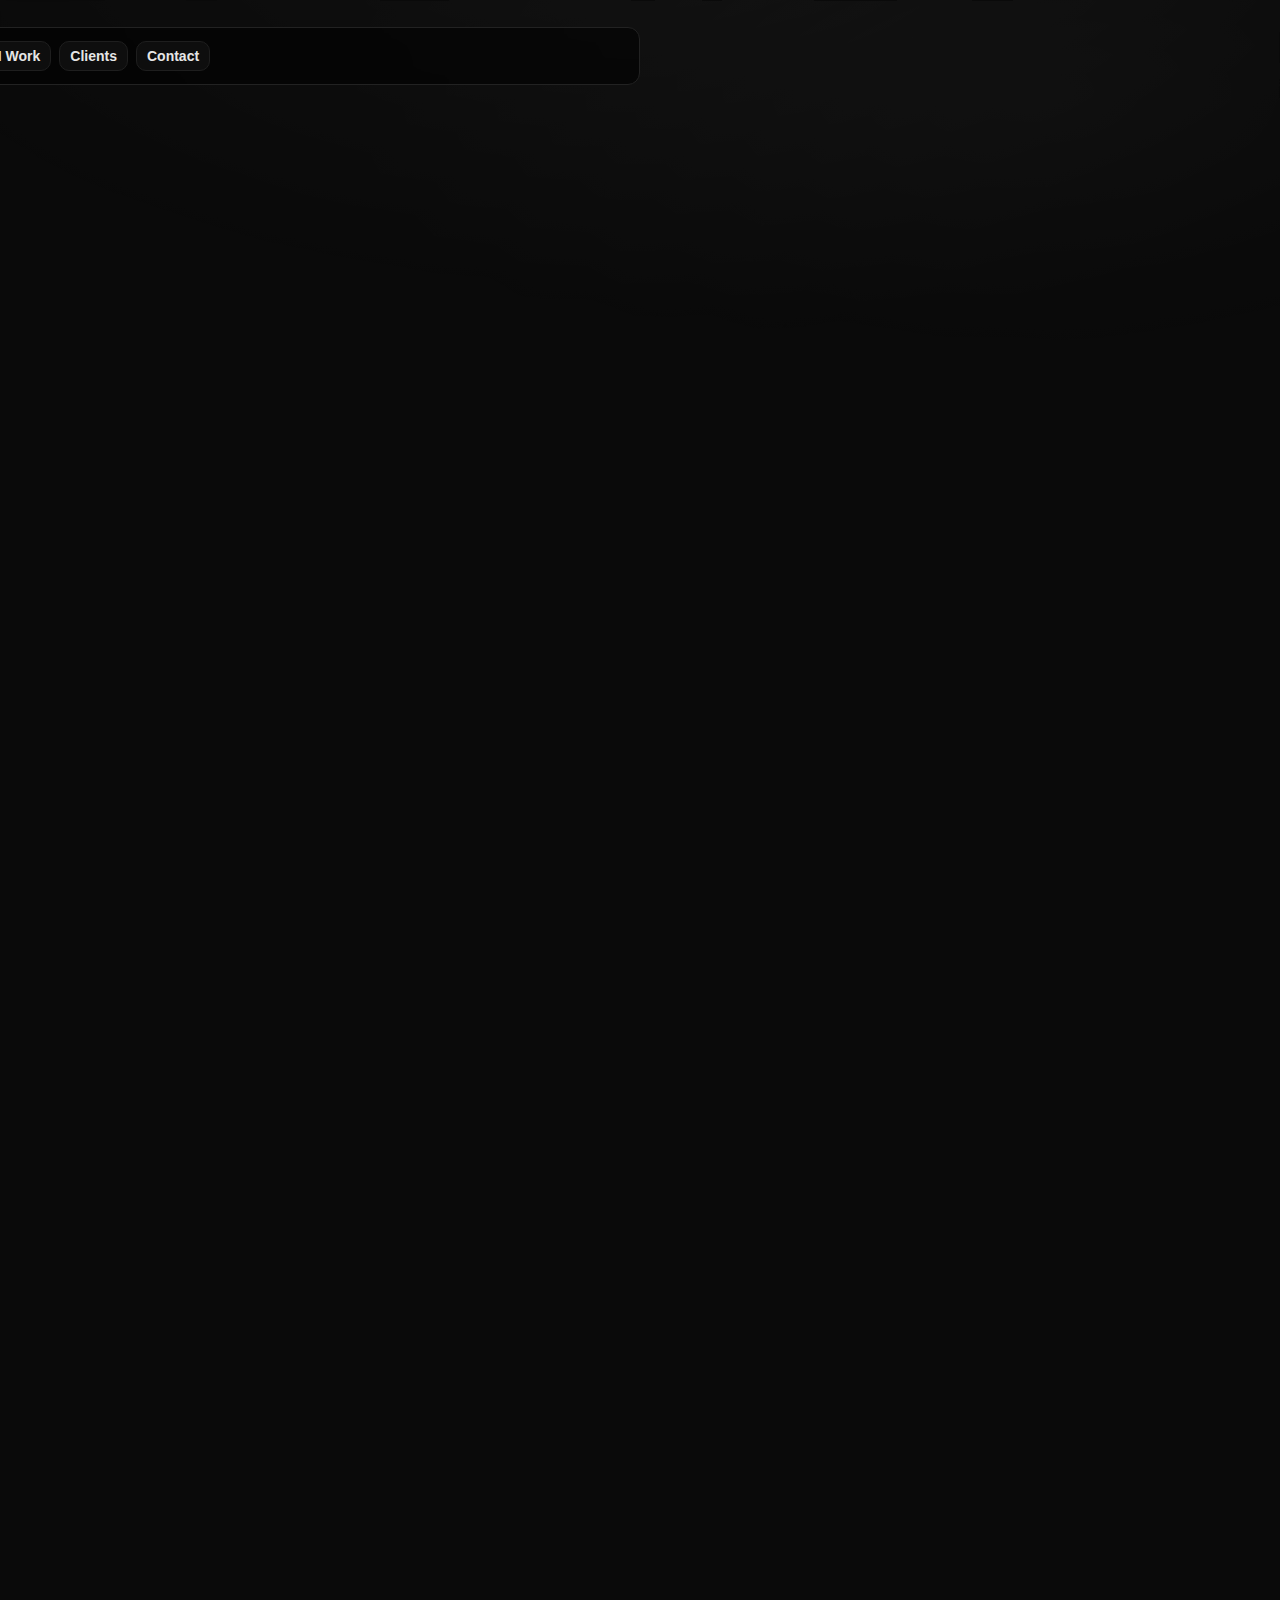
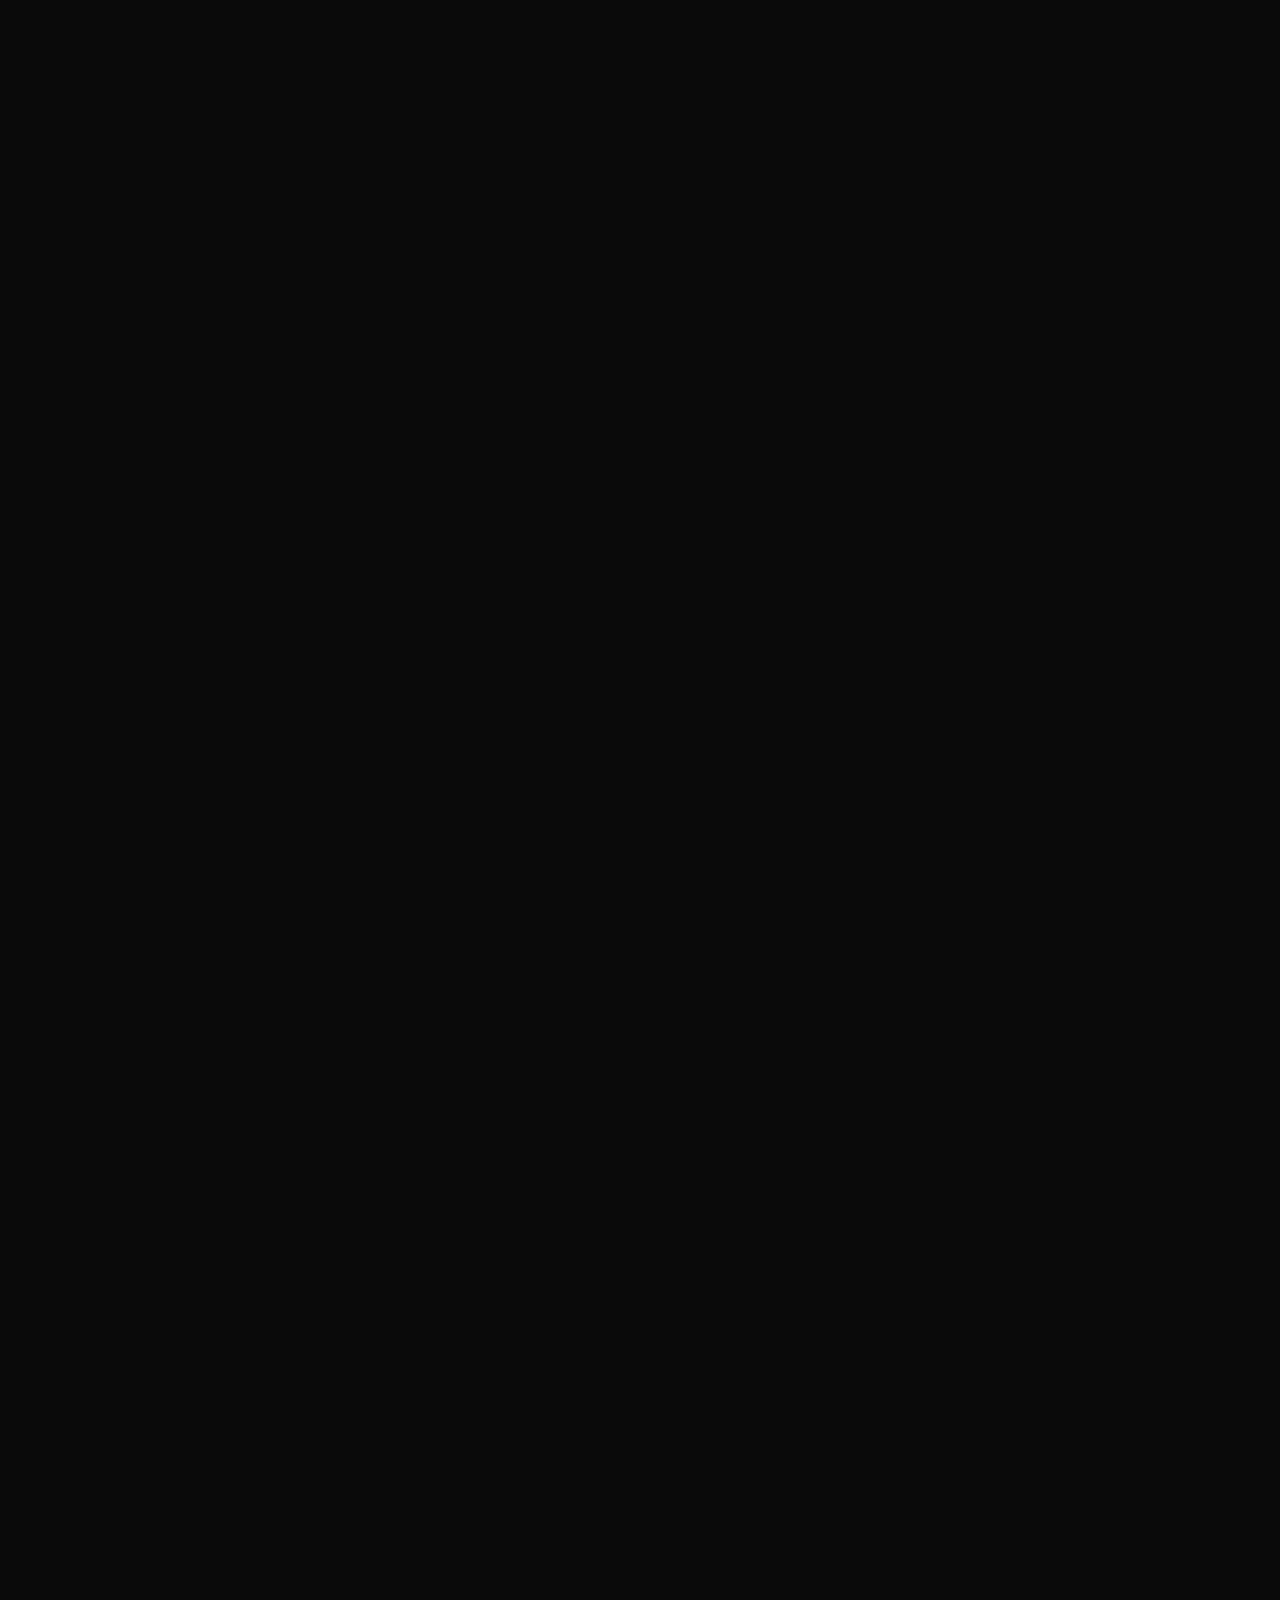
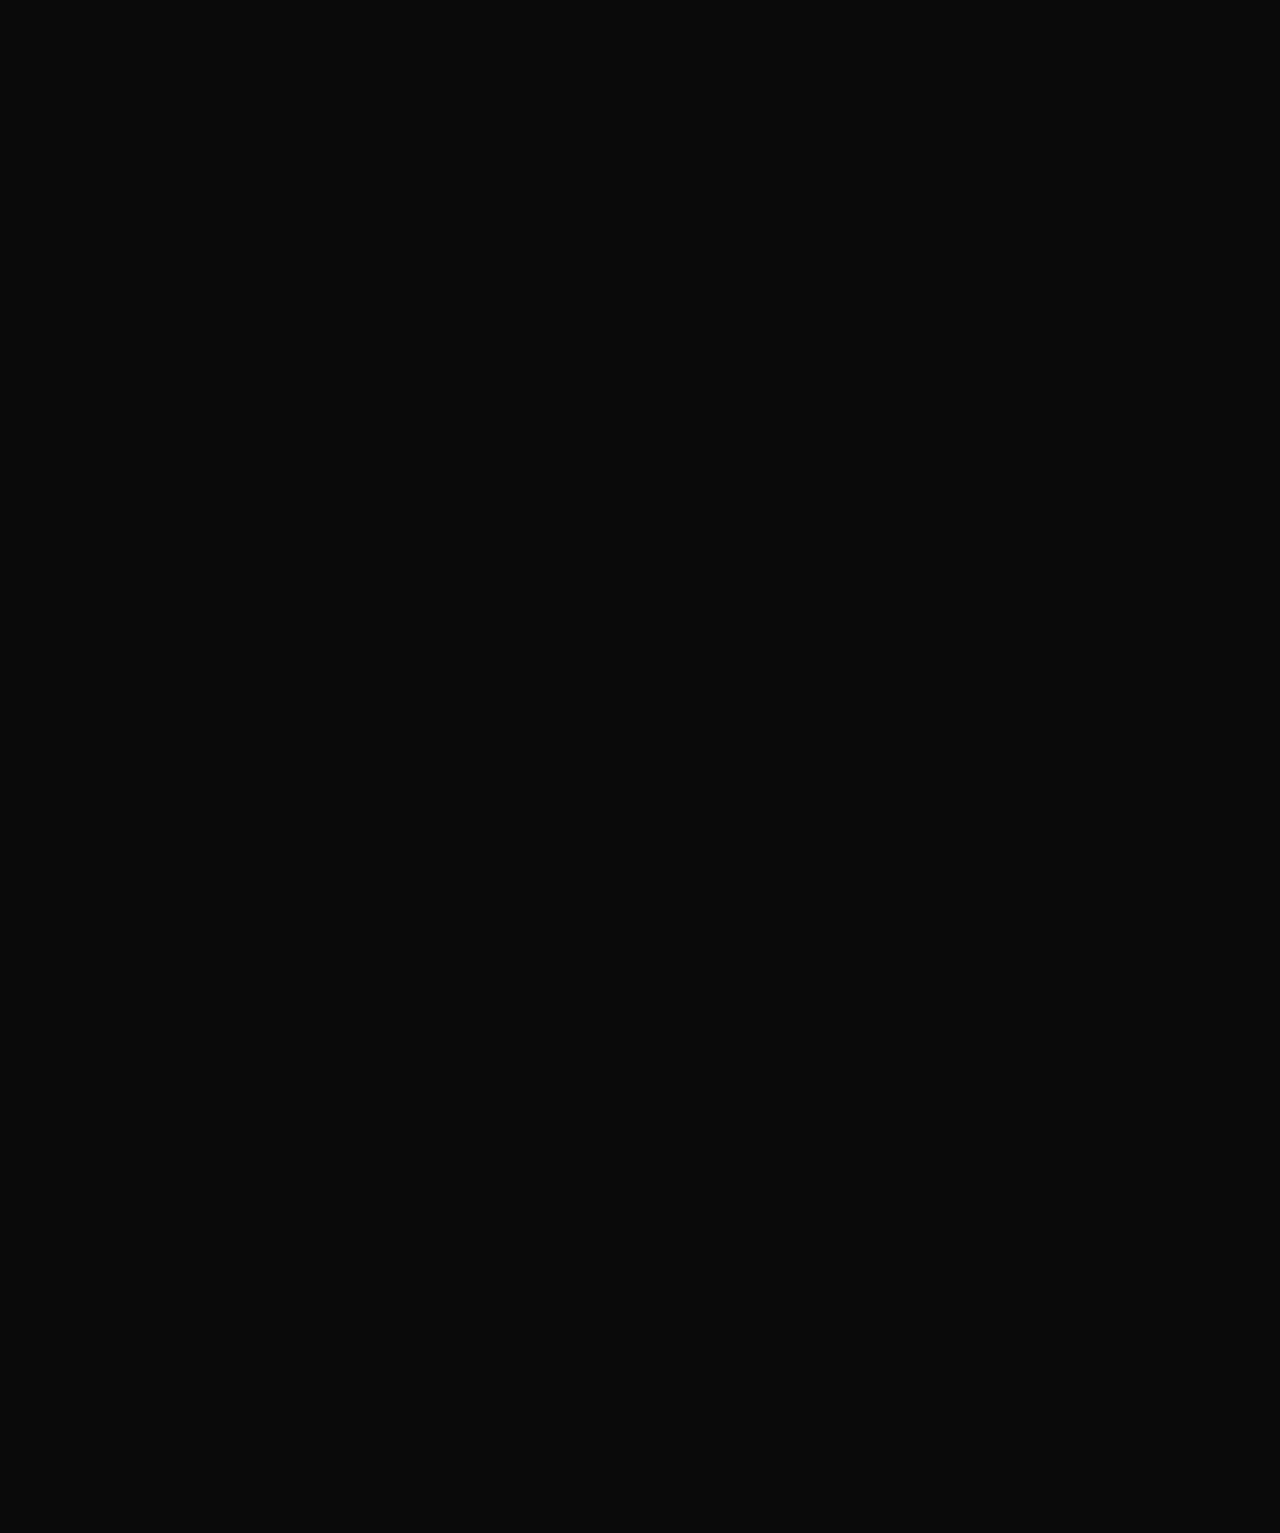
<file: index.html>
<!DOCTYPE html>
<html lang="en" dir="ltr">
<head>
  <meta charset="utf-8" />
  <meta name="viewport" content="width=device-width, initial-scale=1, viewport-fit=cover" />
  <title>Anu Ajjan — Senior Advisor</title>
  <meta name="color-scheme" content="dark" />
  <link rel="stylesheet" href="assets/style.css" />
  <style>
    html { scroll-behavior: smooth; }
    body { margin: 0; scroll-snap-type: y mandatory; -webkit-overflow-scrolling: touch; }

    /* water / glass overlay (no language UI) */
    #water-layer {
      position: fixed; inset: 0; pointer-events: none; z-index: 1;
      background:
        radial-gradient(120% 80% at 50% -10%, rgba(255,255,255,.10), rgba(255,255,255,0) 60%),
        radial-gradient(90% 60% at 80% 10%, rgba(255,255,255,.06), rgba(255,255,255,0) 60%);
      filter: url(#waterFilter);
      opacity: .30;
      transition: opacity .35s ease;
    }

    section { min-height: 100svh; scroll-snap-align: start; scroll-snap-stop: always; position: relative; z-index: 2; }

    /* top dock */
nav.dock {
  position: sticky;
  top: 8px;
  display: flex;
  justify-content: center;   /* ✅ This centers the bar horizontally */
  gap: 8px;
  z-index: 5;
  flex-wrap: wrap;
}
    nav.dock button { font-size:14px; padding:6px 10px; }

    /* hero image smaller + soft */
    .home-inner .avatar {
      width: min(220px, 48vw); height: min(220px, 48vw); object-fit: cover; border-radius: 999px;
      box-shadow: 0 10px 50px rgba(0,0,0,.45), 0 0 0 1px rgba(255,255,255,.06) inset;
    }

    @media (max-width:640px){ #water-layer{ opacity:.22; } }
    @media (prefers-reduced-motion: reduce){ #water-layer{ display:none; } }
  </style>
</head>
<body>
  <!-- Water / Glass SVG filter -->
  <svg id="water-svg" width="0" height="0">
    <filter id="waterFilter">
      <feTurbulence id="waterNoise" type="fractalNoise" baseFrequency="0.008" numOctaves="2" seed="2"/>
      <feDisplacementMap id="waterDisp" in="SourceGraphic" in2="waterNoise" scale="8" xChannelSelector="R" yChannelSelector="G"/>
    </filter>
  </svg>
  <div id="water-layer"></div>

  <!-- Floating navigation (top, centered) -->
  <nav class="dock" aria-label="Section navigation">
    <button data-target="#home" class="active">Home</button>
    <button data-target="#what">What I Do</button>
    <button data-target="#how">How I Work</button>
    <button data-target="#clients">Clients</button>
    <button data-target="#contact">Contact</button>
  </nav>

  <main>
    <!-- HOME -->
    <section id="home" aria-label="Home">
      <div class="wrap home-inner reveal" style="text-align:center">
        <img class="avatar" src="assets/profile.jpg" alt="Portrait of Anu Ajjan" />
        <h1>Anu Ajjan</h1>
        <p class="subhead">Senior advisor to leadership teams across Europe and the Middle East</p>
        <h3 class="tagline">Clarity. Delivery. Integrity.</h3>
        <div class="text about" style="max-width:780px;margin:0 auto">
          <p>I help organisations move from discussion to delivery. Clear priorities, simple plans, steady results.</p>
          <p>I bring 20+ years working with senior teams. Executive education in applied business analytics at MIT Sloan supports a practical, evidence-based approach to decisions.</p>
          <p>I work with public institutions, research organisations, and companies where cross-team alignment and governance matter.</p>
        </div>
        <blockquote class="quote" style="max-width:780px;margin:20px auto">
          “His professional and constructive nature, focus, and diplomatic skills made him a highly valued partner in one of the world’s largest scientific expeditions.”
          <cite>— Prof. Dr. Stefan Frickenhaus, Alfred Wegener Institute (AWI)</cite>
        </blockquote>
      </div>
    </section>

    <!-- WHAT -->
    <section id="what" aria-label="What I Do">
      <div class="wrap reveal">
        <h2>What I Do</h2>
        <div class="list">
          <div class="card"><h3>From strategy to delivery</h3><p>Turn direction into an actionable plan with owners, milestones, and transparent reporting.</p></div>
          <div class="card"><h3>Operating model & governance</h3><p>Make roles and decision rights simple and reliable — with a working cadence.</p></div>
          <div class="card"><h3>Leadership alignment</h3><p>Focus leadership time on the few moves that matter. Agree priorities, clear blockers, build trust.</p></div>
          <div class="card"><h3>Executive support</h3><p>Decision packs and briefings that let boards move with confidence.</p></div>
        </div>
      </div>
    </section>

    <!-- HOW -->
    <section id="how" aria-label="How I Work">
      <div class="wrap reveal">
        <h2>How I Work</h2>
        <div class="list">
          <div class="card"><h3>Clear scope</h3><p>Shared objectives, responsibilities, and timelines. No surprises.</p></div>
          <div class="card"><h3>Structured delivery</h3><p>Simple routines: weekly checkpoints, visible status, written decisions.</p></div>
          <div class="card"><h3>Responsible data use</h3><p>Facts first, privacy respected. Only what’s needed to decide.</p></div>
          <div class="card"><h3>Reliable handover</h3><p>Outcomes documented. Teams continue without external support.</p></div>
        </div>
      </div>
    </section>

    <!-- CLIENTS -->
    <section id="clients" aria-label="Clients">
      <div class="wrap reveal">
        <h2>Clients</h2>
        <p class="muted center">
          I support senior teams in public administration, research, consulting and services, and logistics/regulated industries —
          typically where several stakeholders must align and execution must be dependable.
        </p>
      </div>
    </section>

    <!-- CONTACT -->
    <section id="contact" aria-label="Contact">
      <div class="wrap reveal">
        <h2>Contact</h2>
        <p class="muted">Share a few details and I’ll respond if it fits current advisory work.</p>

        <!-- IMPORTANT: this posts to your Cloudflare Worker route -->
        <form action="/api/contact" method="POST">
          <div class="row2">
            <label>First name<input type="text" name="first_name" required /></label>
            <label>Last name<input type="text" name="last_name" required /></label>
          </div>
          <div class="row2">
            <label>Email<input type="email" name="email" required /></label>
            <label>Country
              <select name="country">
                <option>Germany</option><option>United Arab Emirates</option><option>United Kingdom</option>
                <option>United States</option><option>Lebanon</option><option>Syria</option><option>Other</option>
              </select>
            </label>
          </div>
          <label>Organisation<input type="text" name="organisation" /></label>
          <label>What do you need help with?
            <textarea name="message" placeholder="A few sentences on context, goals, and timeline"></textarea>
          </label>

          <input type="text" name="website" autocomplete="off" tabindex="-1" class="honeypot" />
          <label class="small"><input type="checkbox" name="consent" required /> I agree to be contacted about this inquiry.</label>

          <button class="btn" type="submit">Send</button>
          <p class="small">No phone number required. Your email is used only to respond to this inquiry.</p>
        </form>

        <footer>© 2025 Anu Ajjan</footer>
      </div>
    </section>
  </main>

  <script defer src="assets/script.js"></script>
  <script>
    // magnetic snap scroll
    (() => {
      const prefersReduced = matchMedia('(prefers-reduced-motion: reduce)').matches;
      const blocks = [...document.querySelectorAll('section')];
      if (!blocks.length || prefersReduced) return;
      let timer;
      const delay = 80;
      const nearest = () => {
        const y = scrollY;
        let best = {d: Infinity, top: 0};
        for (const el of blocks) {
          const top = el.getBoundingClientRect().top + y;
          const d = Math.abs(top - y);
          if (d < best.d) best = {d, top};
        }
        return best.top;
      };
      addEventListener('scroll', () => {
        clearTimeout(timer);
        timer = setTimeout(() => scrollTo({ top: nearest(), behavior: 'smooth' }), delay);
      }, {passive: true});
    })();

    // water / glass animation
    (() => {
      const reduced = matchMedia('(prefers-reduced-motion: reduce)').matches;
      if (reduced) return;
      const svg = document.getElementById('water-svg');
      const noise = svg?.querySelector('#waterNoise');
      const disp  = svg?.querySelector('#waterDisp');
      if (!noise || !disp) return;
      let t = 0;
      const baseFreq = 0.008, freqAmp = 0.004;
      const scaleBase = 8, scaleAmp = 4;
      function animate(){
        t += 0.004;
        const scrollMod = Math.min(1, Math.abs(scrollY % 600) / 600);
        const bf = (baseFreq + freqAmp * Math.sin(t + scrollMod * Math.PI)).toFixed(4);
        noise.setAttribute('baseFrequency', bf);
        disp.setAttribute('scale', (scaleBase + scaleAmp * Math.sin(t*.6 + scrollMod)).toFixed(2));
        requestAnimationFrame(animate);
      }
      animate();
    })();
  </script>
</body>
</html>
</file>
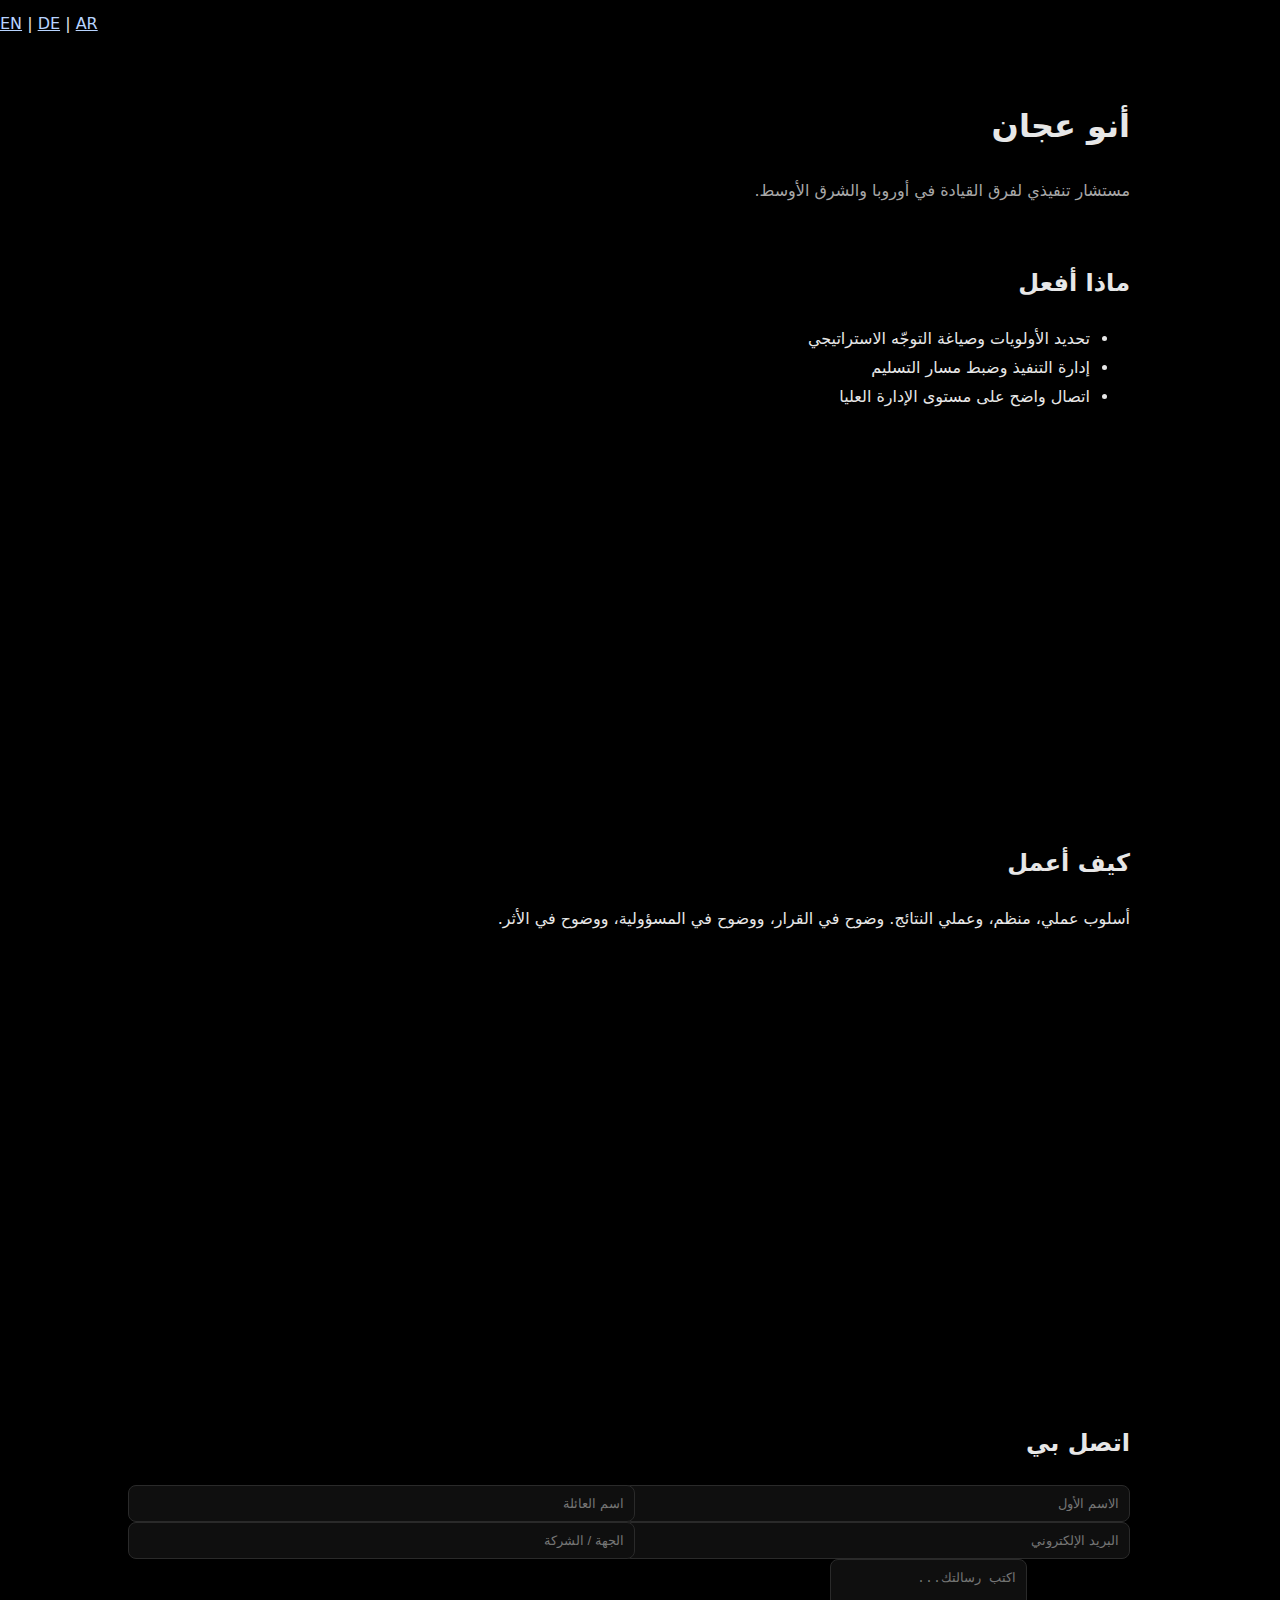
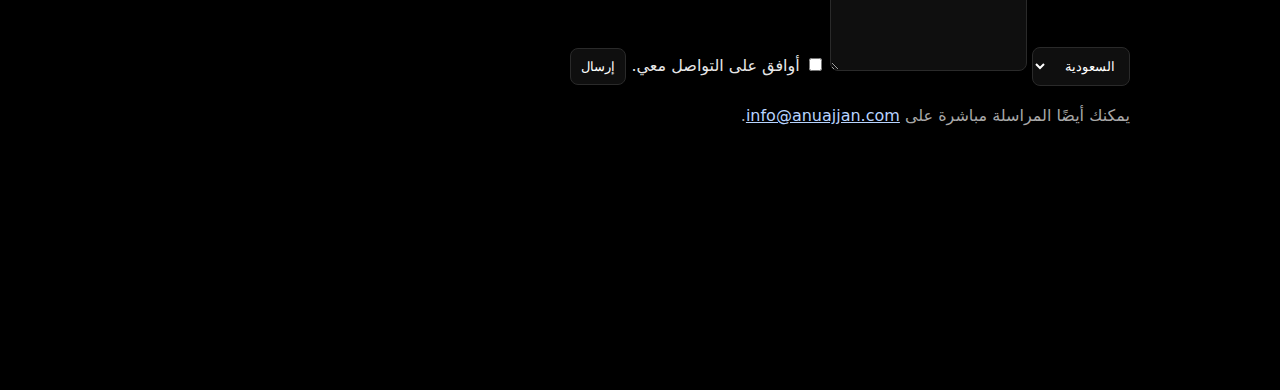
<file: ar/index.html>
<!doctype html>
<html lang="ar" dir="rtl">
<head>
  <meta charset="utf-8" />
  <meta name="viewport" content="width=device-width, initial-scale=1" />
  <title>أنو عجان — مستشار تنفيذي</title>
  <link rel="alternate" hreflang="x-default" href="https://www.anuajjan.com/">
  <link rel="alternate" hreflang="en" href="https://www.anuajjan.com/">
  <link rel="alternate" hreflang="de" href="https://www.anuajjan.com/de/">
  <link rel="alternate" hreflang="ar" href="https://www.anuajjan.com/ar/">
  <style>
    body{margin:0;font:16px/1.8 "Tajawal",system-ui,-apple-system,Segoe UI,Roboto,sans-serif;color:#e7e7e7;background:#000;direction:rtl;text-align:right}
    main{max-width:980px;margin:0 auto;padding:28px}
    a{color:#b8d4ff}
    nav.lang-switch{position:sticky;top:0;padding:10px 0;background:#000;text-align:left;direction:ltr}
    h1,h2{font-weight:700}
    section{min-height:60svh;padding:20px 0}
    .muted{color:#a8a8a8}
    button, input, textarea, select{background:#0f0f0f;border:1px solid #2a2a2a;color:#fff;border-radius:8px;padding:10px}
    form .row{display:grid;gap:10px;grid-template-columns:1fr 1fr}
    form .row > *{width:100%}
    @media (max-width:640px){form .row{grid-template-columns:1fr}}
  </style>
</head>
<body>
  <nav class="lang-switch" aria-label="اللغة">
    <a href="/" data-lang="en">EN</a> |
    <a href="/de/" data-lang="de">DE</a> |
    <a href="/ar/" data-lang="ar">AR</a>
  </nav>

  <main>
    <header>
      <h1>أنو عجان</h1>
      <p class="muted">مستشار تنفيذي لفرق القيادة في أوروبا والشرق الأوسط.</p>
    </header>

    <section id="what-i-do">
      <h2>ماذا أفعل</h2>
      <ul>
        <li>تحديد الأولويات وصياغة التوجّه الاستراتيجي</li>
        <li>إدارة التنفيذ وضبط مسار التسليم</li>
        <li>اتصال واضح على مستوى الإدارة العليا</li>
      </ul>
    </section>

    <section id="how-i-work">
      <h2>كيف أعمل</h2>
      <p>أسلوب عملي، منظم، وعملي النتائج. وضوح في القرار، ووضوح في المسؤولية، ووضوح في الأثر.</p>
    </section>

    <section id="contact">
      <h2>اتصل بي</h2>
      <form id="contact-form" action="/api/contact" method="POST">
        <div class="row">
          <input name="firstName" placeholder="الاسم الأول" required>
          <input name="lastName" placeholder="اسم العائلة">
        </div>
        <div class="row">
          <input name="email" type="email" placeholder="البريد الإلكتروني" required>
          <input name="organization" placeholder="الجهة / الشركة">
        </div>
        <select name="country">
          <option value="Saudi Arabia">السعودية</option>
          <option value="United Arab Emirates">الإمارات</option>
          <option value="Qatar">قطر</option>
          <option value="Germany">ألمانيا</option>
          <option value="">دولة أخرى</option>
        </select>
        <textarea name="message" rows="6" placeholder="اكتب رسالتك..." required></textarea>
        <label><input type="checkbox" required> أوافق على التواصل معي.</label>
        <button type="submit">إرسال</button>
      </form>
      <p class="muted">يمكنك أيضًا المراسلة مباشرة على <a href="mailto:info@anuajjan.com">info@anuajjan.com</a>.</p>
    </section>
  </main>

  <script>
  // remember choice from the Arabic page as well
  document.querySelectorAll('.lang-switch a').forEach(a=>{
    a.addEventListener('click',()=>localStorage.setItem('langChoice',a.dataset.lang));
  });
  </script>
</body>
</html>
</file>
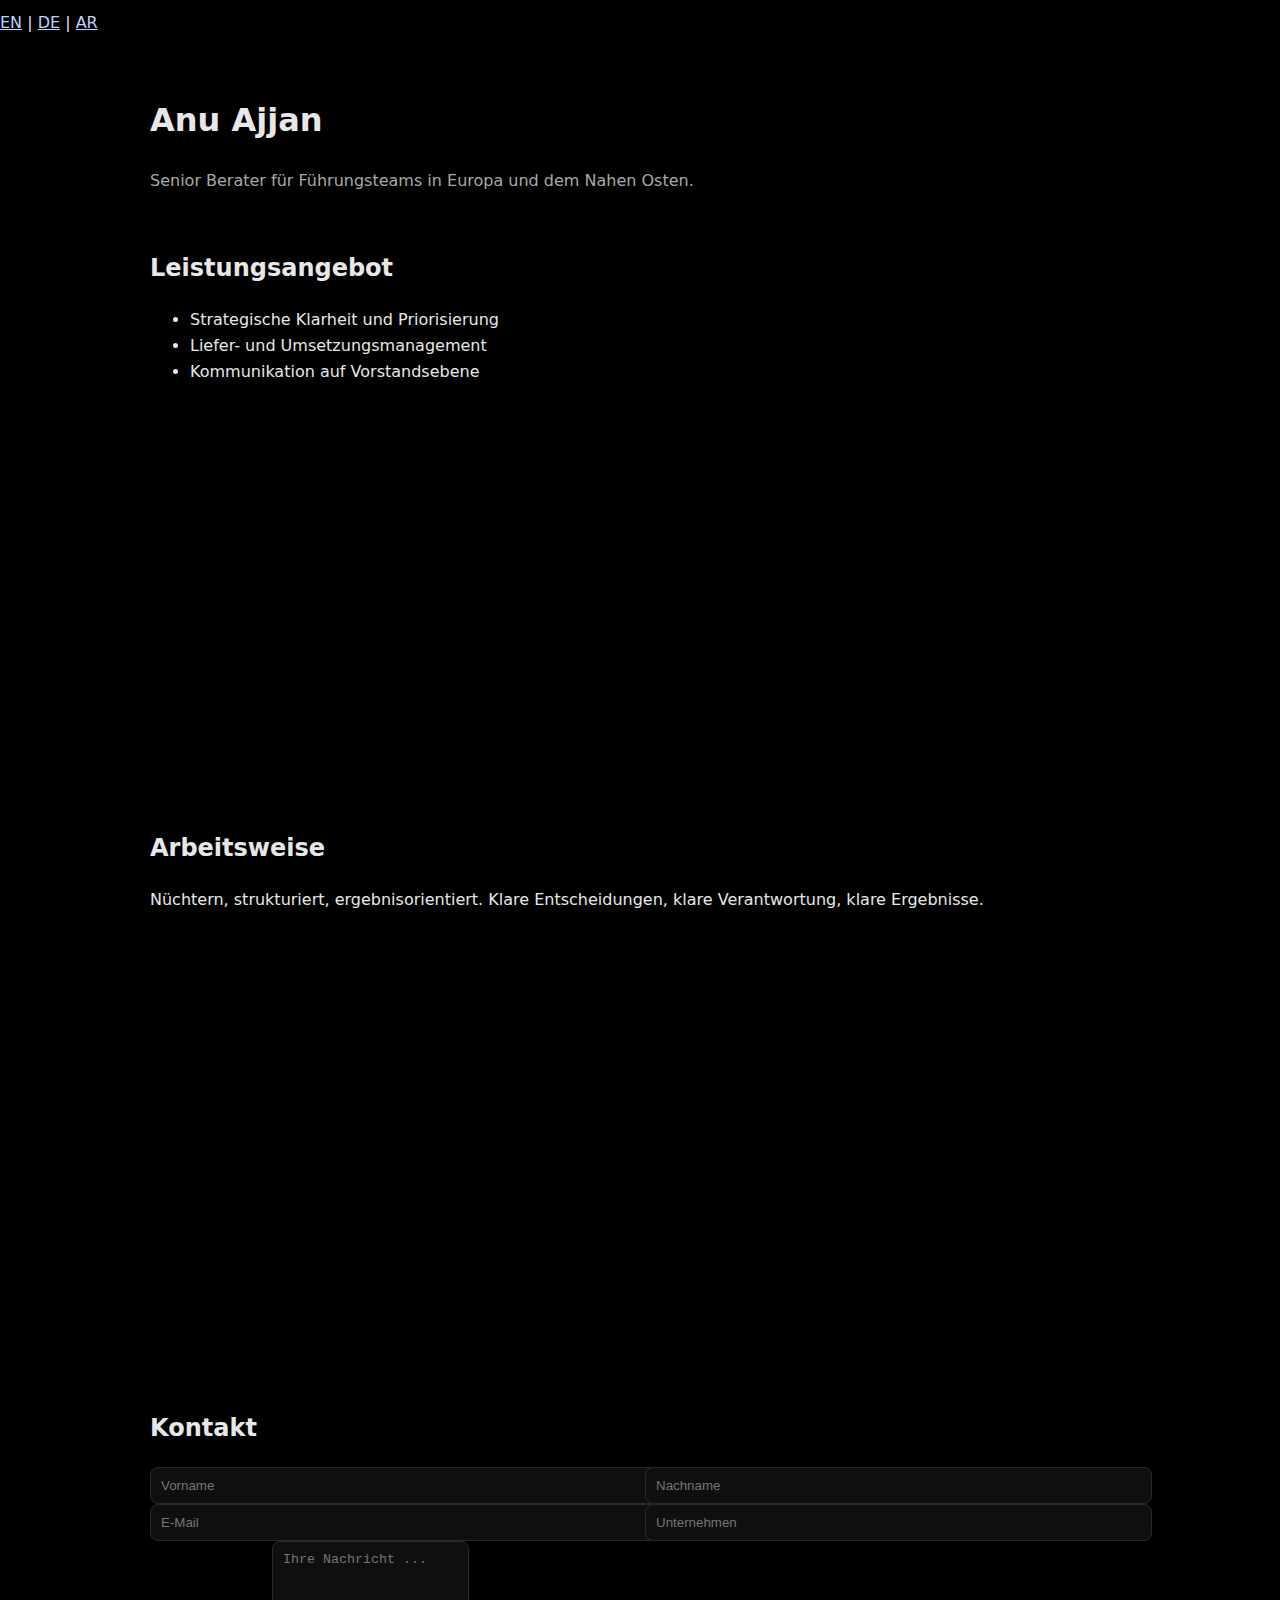
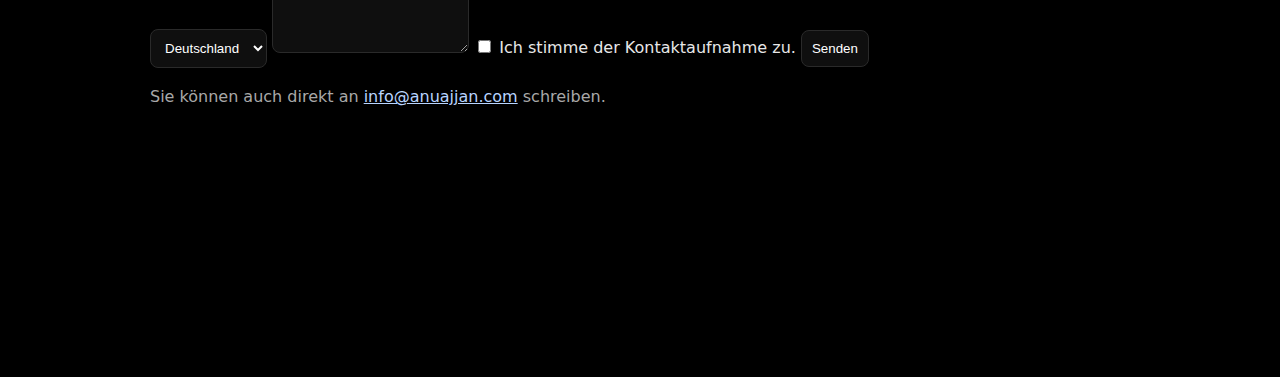
<file: de/index.html>
<!doctype html>
<html lang="de" dir="ltr">
<head>
  <meta charset="utf-8" />
  <meta name="viewport" content="width=device-width, initial-scale=1" />
  <title>Anu Ajjan – Senior Berater</title>
  <link rel="alternate" hreflang="x-default" href="https://www.anuajjan.com/">
  <link rel="alternate" hreflang="en" href="https://www.anuajjan.com/">
  <link rel="alternate" hreflang="de" href="https://www.anuajjan.com/de/">
  <link rel="alternate" hreflang="ar" href="https://www.anuajjan.com/ar/">
  <style>
    body{margin:0;font:16px/1.6 system-ui, -apple-system, Segoe UI, Roboto, sans-serif;color:#e7e7e7;background:#000}
    main{max-width:980px;margin:0 auto;padding:28px}
    a{color:#b8d4ff}
    nav.lang-switch{position:sticky;top:0;padding:10px 0;background:#000}
    h1,h2{font-weight:700}
    section{min-height:60svh;padding:20px 0}
    .muted{color:#a8a8a8}
    button, input, textarea, select{background:#0f0f0f;border:1px solid #2a2a2a;color:#fff;border-radius:8px;padding:10px}
    form .row{display:grid;gap:10px;grid-template-columns:1fr 1fr}
    form .row > *{width:100%}
    @media (max-width:640px){form .row{grid-template-columns:1fr}}
  </style>
</head>
<body>
  <nav class="lang-switch" aria-label="Sprache">
    <a href="/" data-lang="en">EN</a> |
    <a href="/de/" data-lang="de">DE</a> |
    <a href="/ar/" data-lang="ar">AR</a>
  </nav>

  <main>
    <header>
      <h1>Anu Ajjan</h1>
      <p class="muted">Senior Berater für Führungsteams in Europa und dem Nahen Osten.</p>
    </header>

    <section id="what-i-do">
      <h2>Leistungsangebot</h2>
      <ul>
        <li>Strategische Klarheit und Priorisierung</li>
        <li>Liefer- und Umsetzungsmanagement</li>
        <li>Kommunikation auf Vorstandsebene</li>
      </ul>
    </section>

    <section id="how-i-work">
      <h2>Arbeitsweise</h2>
      <p>Nüchtern, strukturiert, ergebnisorientiert. Klare Entscheidungen, klare Verantwortung, klare Ergebnisse.</p>
    </section>

    <section id="contact">
      <h2>Kontakt</h2>
      <form id="contact-form" action="/api/contact" method="POST">
        <div class="row">
          <input name="firstName" placeholder="Vorname" required>
          <input name="lastName" placeholder="Nachname">
        </div>
        <div class="row">
          <input name="email" type="email" placeholder="E-Mail" required>
          <input name="organization" placeholder="Unternehmen">
        </div>
        <select name="country">
          <option value="Germany" selected>Deutschland</option>
          <option value="Austria">Österreich</option>
          <option value="Switzerland">Schweiz</option>
          <option value="">Andere</option>
        </select>
        <textarea name="message" rows="6" placeholder="Ihre Nachricht ..." required></textarea>
        <label><input type="checkbox" required> Ich stimme der Kontaktaufnahme zu.</label>
        <button type="submit">Senden</button>
      </form>
      <p class="muted">Sie können auch direkt an <a href="mailto:info@anuajjan.com">info@anuajjan.com</a> schreiben.</p>
    </section>
  </main>

  <script>
  // remember choice from the German page as well
  document.querySelectorAll('.lang-switch a').forEach(a=>{
    a.addEventListener('click',()=>localStorage.setItem('langChoice',a.dataset.lang));
  });
  </script>
</body>
</html>
</file>
<file: assets/style.css>
:root{
  --bg:#0a0a0a; --fg:#fff; --muted:#cfcfcf; --border:#222; --panel:#0b0b0b;
  --accent:#ffffff; --w:980px; --dock-h:58px;
}

/* Base */
*{box-sizing:border-box}
html,body{height:100%}
html{scroll-behavior:smooth}
body{
  margin:0; background:var(--bg); color:var(--fg);
  font-family:-apple-system,BlinkMacSystemFont,"Segoe UI",Roboto,Helvetica,Arial,sans-serif;
  line-height:1.7; -webkit-text-size-adjust:100%;
  overflow-y:scroll; scroll-snap-type:y mandatory;
}
section{
  min-height:100svh; display:flex; align-items:flex-start; justify-content:center;
  scroll-snap-align:start; scroll-snap-stop:always;
  padding:calc(var(--dock-h) + 22px) 16px 28px;
}
.wrap{width:100%; max-width:var(--w); margin:0 auto}

/* Type */
h1{font-size:clamp(30px,5.4vw,56px); margin:8px 0 6px; text-align:center}
.subhead{font-size:clamp(18px,3.6vw,24px); color:#e6e6e6; text-align:center; margin:2px 0 14px}
h2{font-size:clamp(18px,3.4vw,22px); color:var(--muted); margin:0 0 18px; text-align:center}
h3.tagline{font-weight:600; color:#e6e6e6; opacity:.9; letter-spacing:.02em; text-align:center; margin:4px 0 16px; font-size:clamp(16px,2.6vw,19px)}
p{color:#f0f0f0} .muted{color:#cfcfcf} .center{text-align:center}

/* Cards & lists */
.card{border:1px solid var(--border); border-radius:12px; padding:22px; background:var(--panel); margin:12px 0}
.list{max-width:840px; margin:0 auto}
.list ul{margin:0 0 6px 18px}
.list li{margin:6px 0}

/* Home */
#home .home-inner{display:flex; flex-direction:column; align-items:center; gap:16px; width:100%}
.avatar{
  width:min(34vw,210px); height:min(34vw,210px); min-width:148px;
  display:block; object-fit:cover; border-radius:50%; border:none; outline:0;
  background:#000; box-shadow:0 18px 60px rgba(0,0,0,.55); margin:0 auto 18px;
}
#home .text{max-width:840px; margin:0 auto; text-align:center}
.about{font-size:clamp(16px,2.6vw,18px)}
.about p{margin:.6em 0} .about p + p{margin-top:.8em}
.quote{margin:18px auto 0; max-width:840px; padding:16px 18px; border:1px solid var(--border);
  border-radius:12px; background:#0a0a0a; color:#eaeaea; font-size:clamp(15px,2.4vw,17px)}
.quote cite{display:block; color:#bdbdbd; margin-top:10px; font-style:normal; font-size:.95em}

/* Form */
form{max-width:720px; margin:18px auto 0; display:grid; gap:12px}
.row2{display:grid; grid-template-columns:1fr; gap:12px}
input,select,textarea{
  width:100%; padding:14px 14px; border-radius:10px;
  border:1px solid var(--border); background:#0a0a0a; color:#fff; font-size:16px
}
textarea{min-height:140px}
label{font-size:15px; color:#d8d8d8}
.small{font-size:12px; color:#9a9a9a}
.honeypot{display:none !important}
.btn{
  border:1px solid var(--accent); background:var(--accent); color:#000;
  padding:12px 16px; border-radius:8px; font-weight:700
}
footer{margin-top:16px; color:#9a9a9a; font-size:12px; text-align:center}

/* Floating dock */
.dock{
  position:fixed; top:10px; left:50%; transform:translateX(-50%);
  z-index:50; display:flex; gap:10px; padding:8px 10px;
  background:rgba(0,0,0,.55); border:1px solid var(--border); border-radius:12px;
  backdrop-filter:saturate(160%) blur(10px); -webkit-backdrop-filter:saturate(160%) blur(10px);
  height:var(--dock-h); align-items:center
}
.dock button{
  appearance:none; border:1px solid var(--border); background:#101010; color:#fff;
  padding:8px 12px; border-radius:10px; font-size:14px; font-weight:600;
  transition:transform .18s ease,border-color .18s ease,box-shadow .18s ease,opacity .18s ease; opacity:.9
}
.dock button:hover,.dock button:focus{border-color:#666; outline:none}
.dock button.active{transform:translateY(-1px) scale(1.08); box-shadow:0 8px 26px rgba(255,255,255,.09); border-color:#9a9a9a; opacity:1}

/* Reveal animation */
.reveal{opacity:0; transform:translateY(10px); transition:opacity .5s ease,transform .5s ease}
.reveal.in{opacity:1; transform:none}

/* Responsive */
@media (min-width:700px){ .row2{grid-template-columns:1fr 1fr} }
</file>
